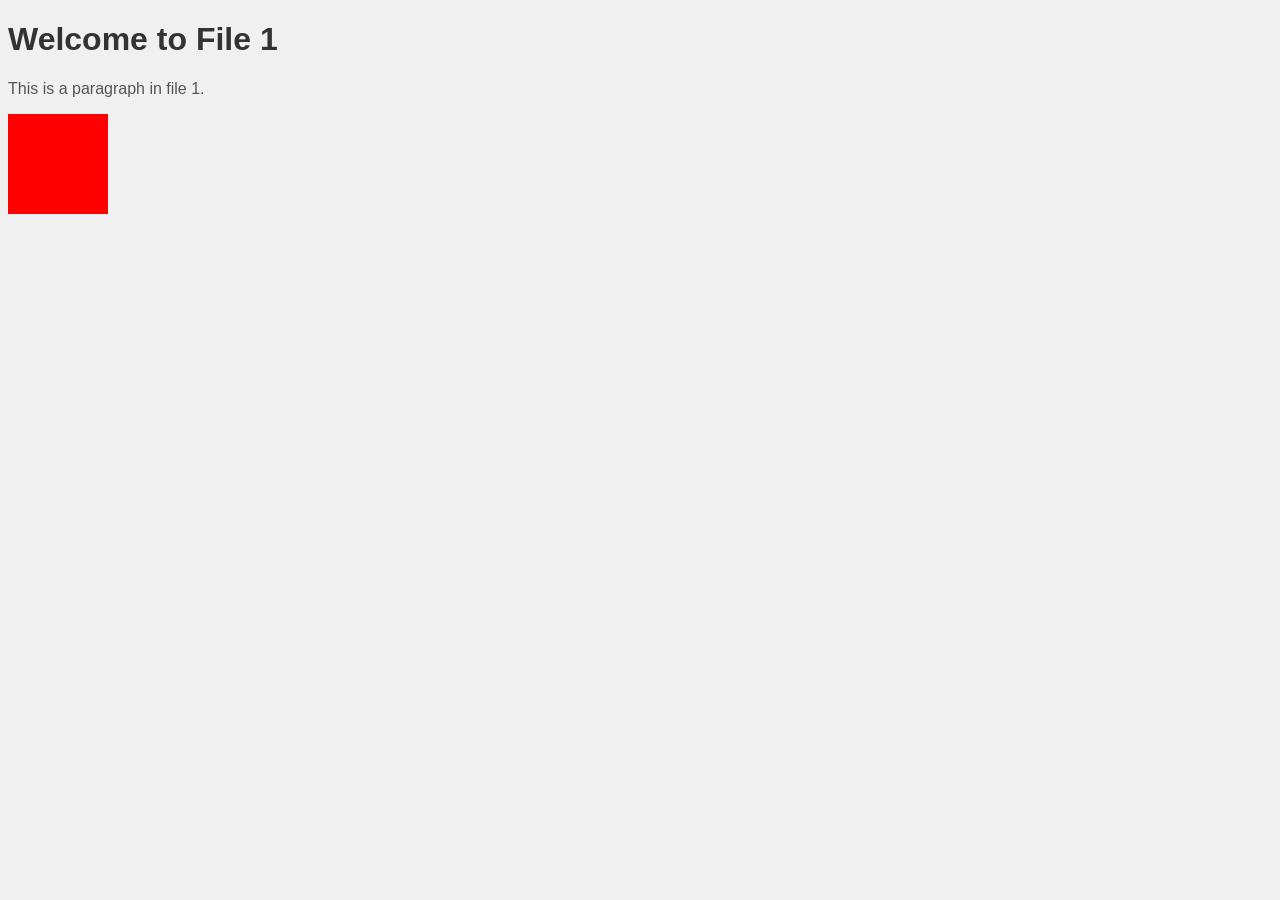
<file: uploads/file1.html>
<!DOCTYPE html>
<html lang="en">
<head>
    <meta charset="UTF-8">
    <meta name="viewport" content="width=device-width, initial-scale=1.0">
    <title>HTML File 1</title>
    <style>
        body {
            font-family: Arial, sans-serif;
            background-color: #f0f0f0;
        }
        h1 {
            color: #333;
        }
        p {
            color: #555;
        }
        .box {
            width: 100px;
            height: 100px;
            background-color: red;
        }
    </style>
</head>
<body>
    <h1>Welcome to File 1</h1>
    <p>This is a paragraph in file 1.</p>
    <div class="box"></div>
</body>
</html>
</file>
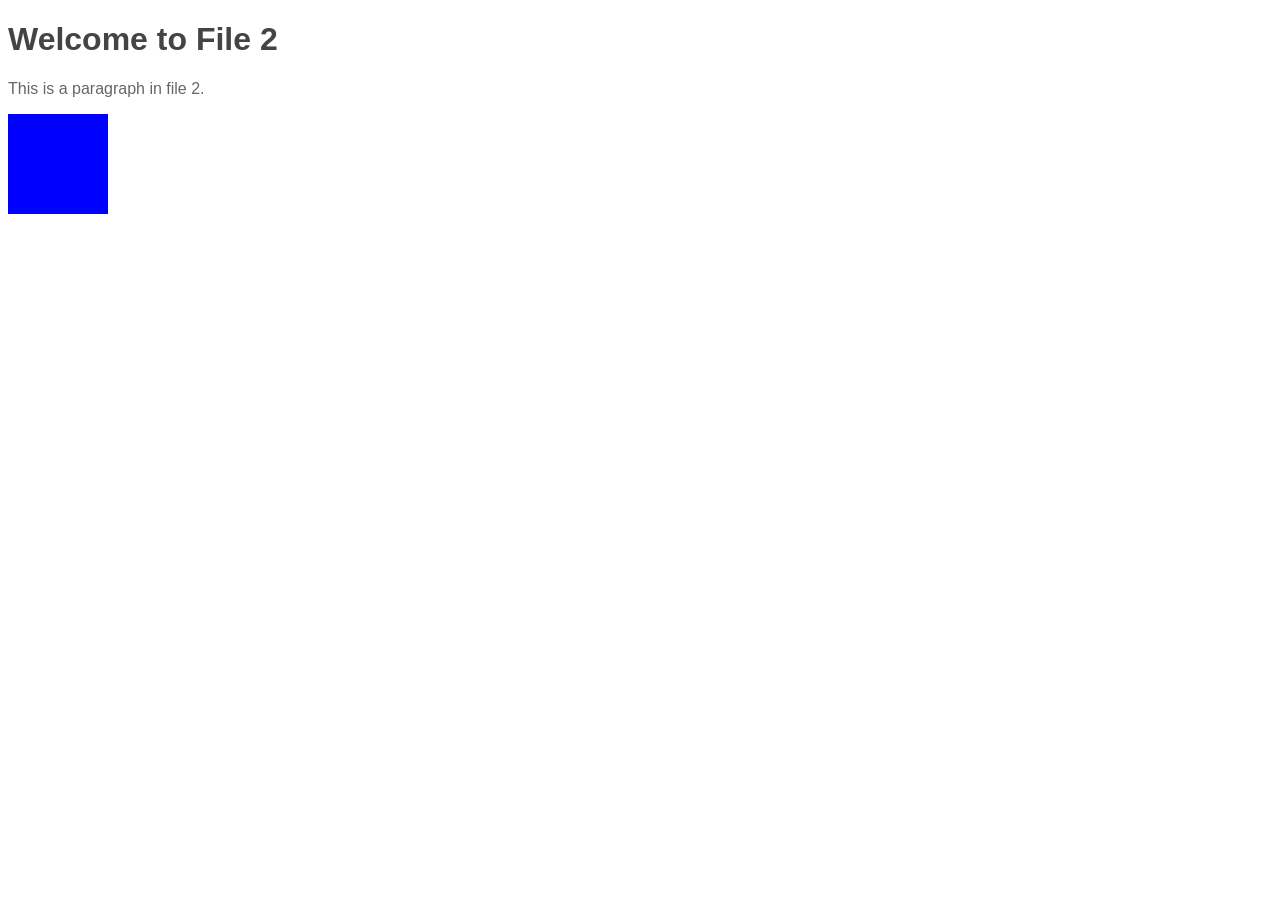
<file: uploads/file2.html>
<!DOCTYPE html>
<html lang="en">
<head>
    <meta charset="UTF-8">
    <meta name="viewport" content="width=device-width, initial-scale=1.0">
    <title>HTML File 2</title>
    <style>
        body {
            font-family: Arial, sans-serif;
            background-color: #ffffff;
        }
        h1 {
            color: #444;
        }
        p {
            color: #666;
        }
        .box {
            width: 100px;
            height: 100px;
            background-color: blue;
        }
    </style>
</head>
<body>
    <h1>Welcome to File 2</h1>
    <p>This is a paragraph in file 2.</p>
    <div class="box"></div>
</body>
</html>
</file>
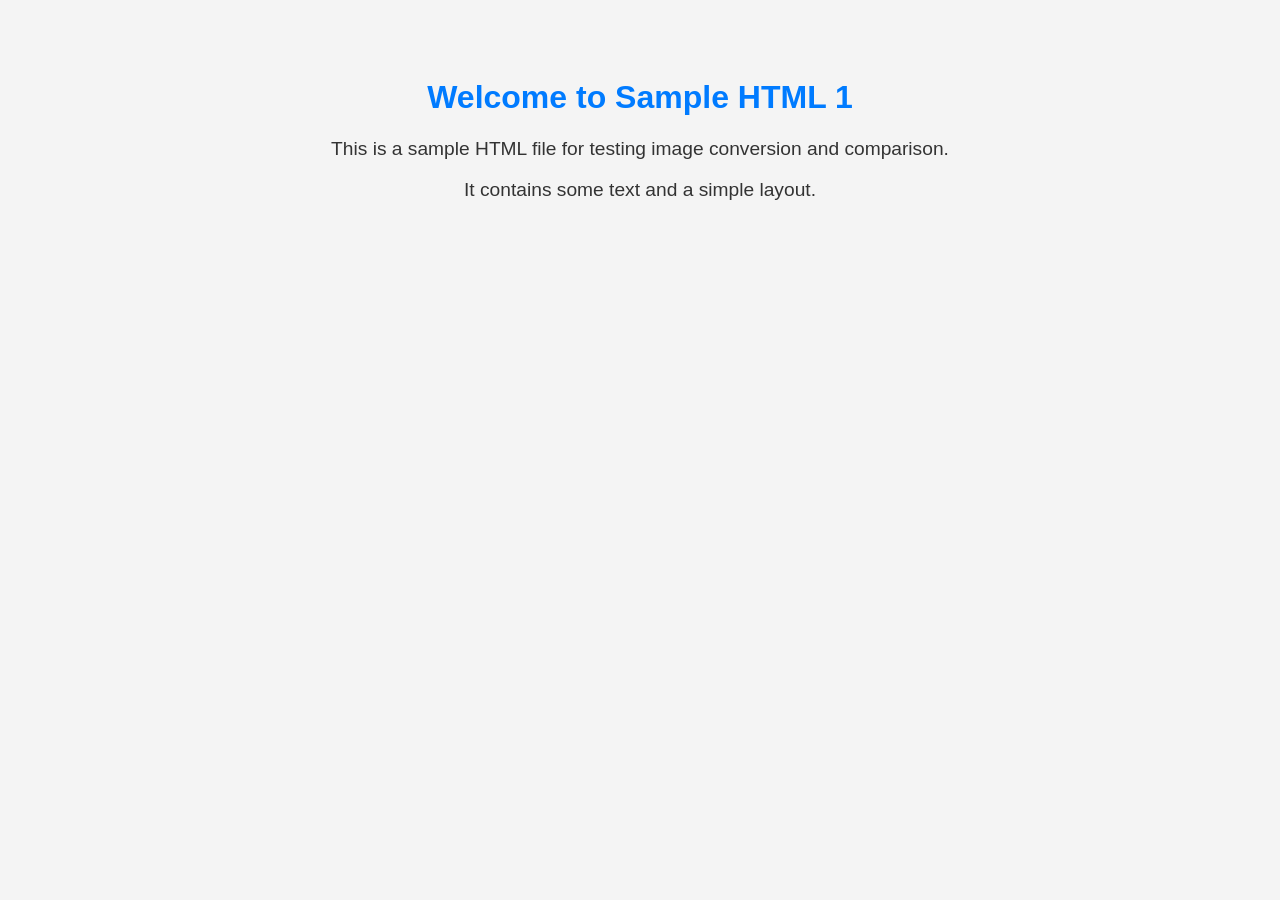
<file: uploads/sample1.html>
<!DOCTYPE html>
<html lang="en">
<head>
    <meta charset="UTF-8">
    <meta name="viewport" content="width=device-width, initial-scale=1.0">
    <title>Sample HTML 1</title>
    <style>
        body {
            font-family: Arial, sans-serif;
            background-color: #f4f4f4;
            color: #333;
            text-align: center;
            padding: 50px;
        }
        h1 {
            color: #007bff;
        }
        p {
            font-size: 1.2em;
        }
    </style>
</head>
<body>
    <h1>Welcome to Sample HTML 1</h1>
    <p>This is a sample HTML file for testing image conversion and comparison.</p>
    <p>It contains some text and a simple layout.</p>
</body>
</html>
</file>
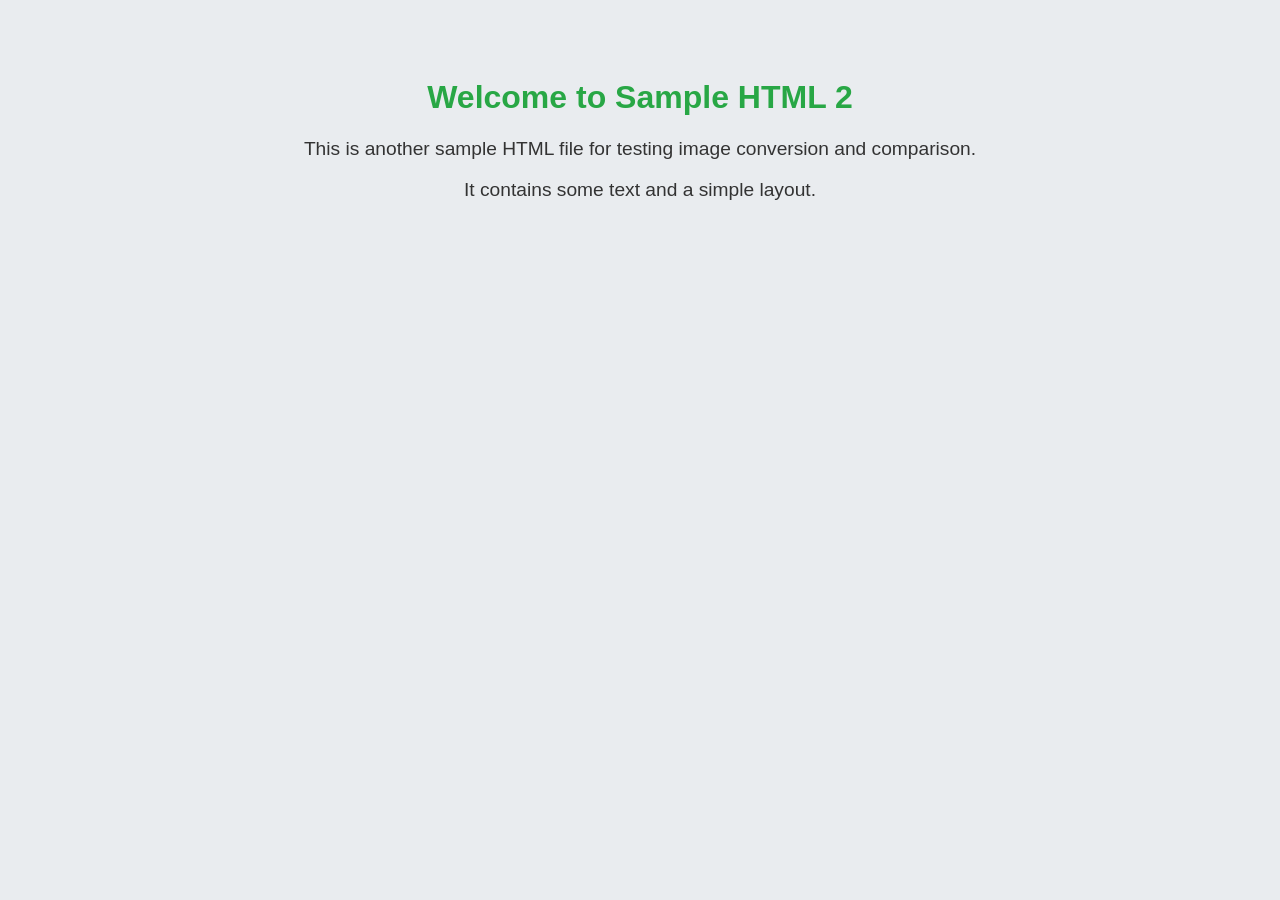
<file: uploads/sample2.html>
<!DOCTYPE html>
<html lang="en">
<head>
    <meta charset="UTF-8">
    <meta name="viewport" content="width=device-width, initial-scale=1.0">
    <title>Sample HTML 2</title>
    <style>
        body {
            font-family: Arial, sans-serif;
            background-color: #e9ecef;
            color: #333;
            text-align: center;
            padding: 50px;
        }
        h1 {
            color: #28a745;
        }
        p {
            font-size: 1.2em;
        }
    </style>
</head>
<body>
    <h1>Welcome to Sample HTML 2</h1>
    <p>This is another sample HTML file for testing image conversion and comparison.</p>
    <p>It contains some text and a simple layout.</p>
</body>
</html>
</file>
